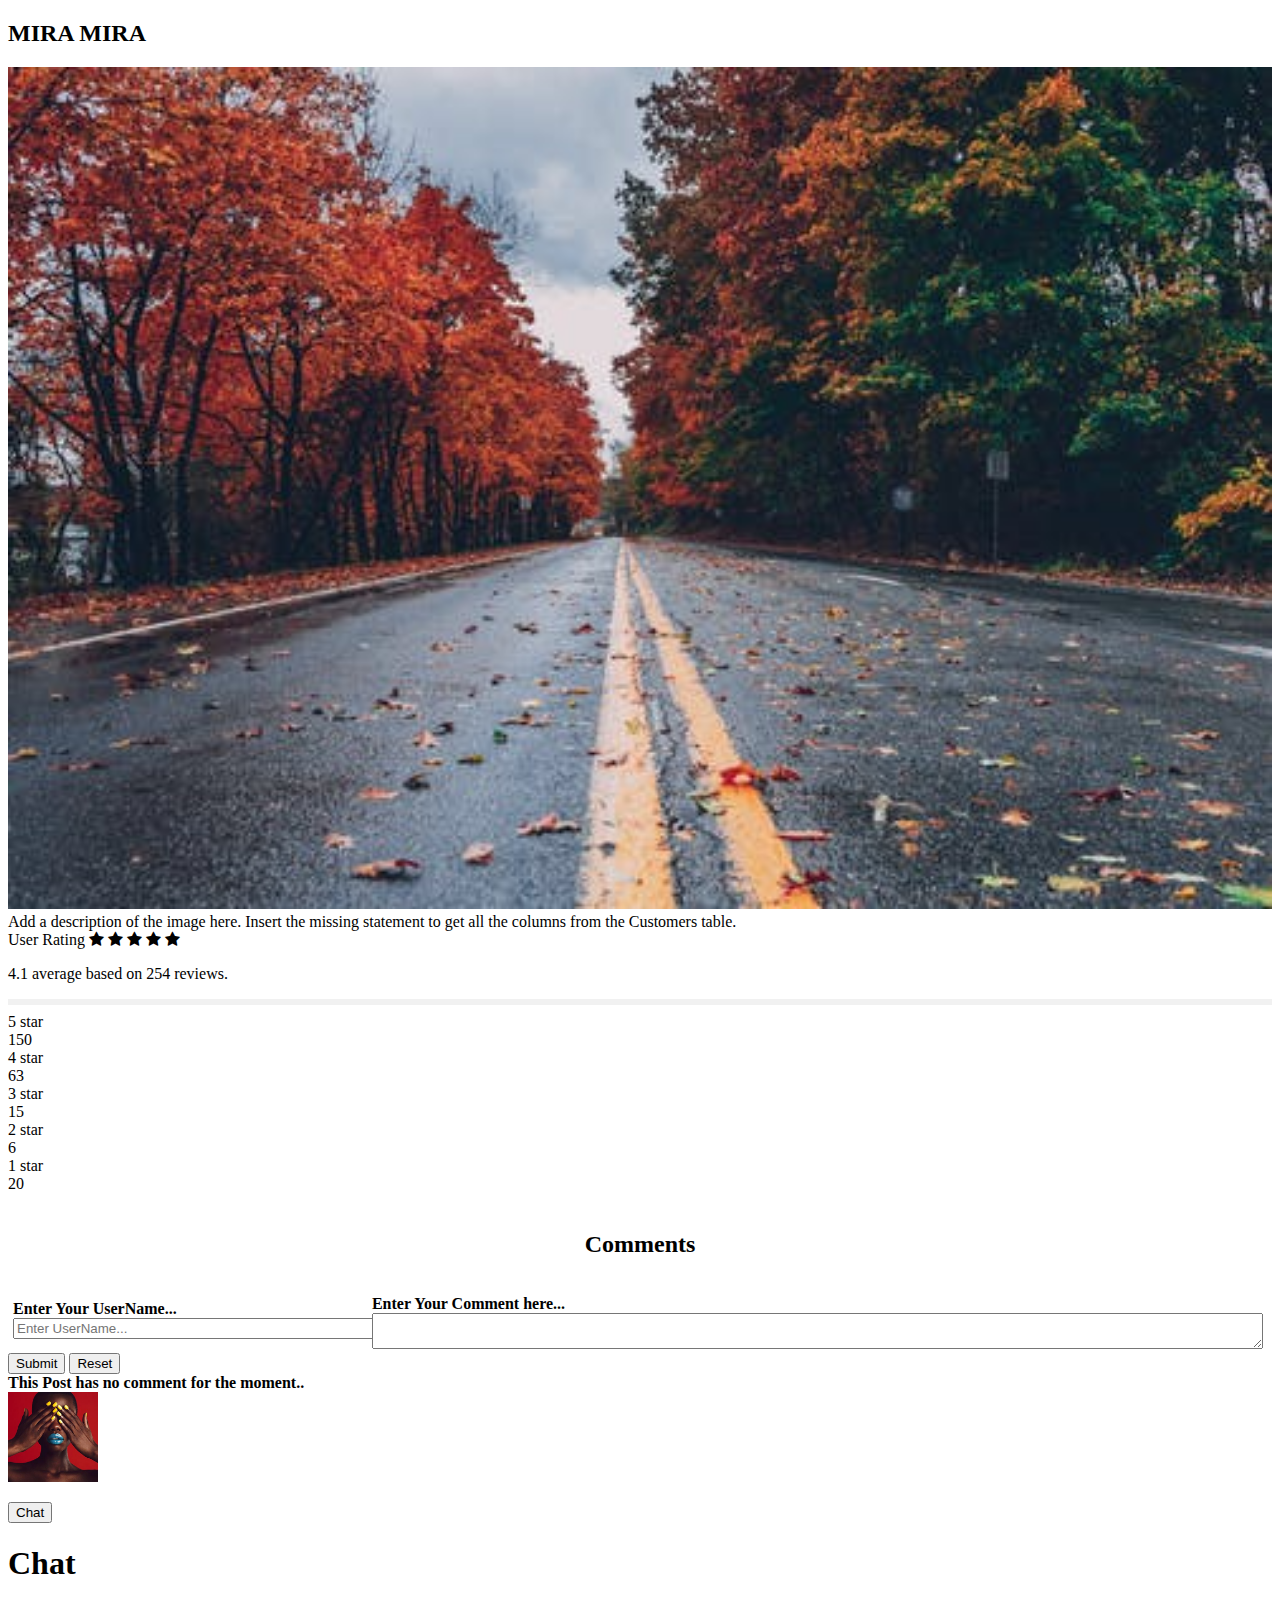
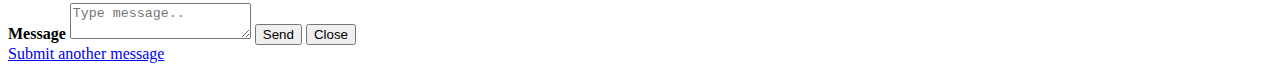
<file: articles/src/main/resources/templates/imageDetails.html>
<!DOCTYPE html>
<html xmlns="http://www.w3.org/1999/xhtml"
      xmlns:th="http://www.thymeleaf.org">
<html>

<head>
    <link rel="stylesheet" href="https://cdnjs.cloudflare.com/ajax/libs/font-awesome/4.7.0/css/font-awesome.min.css">

    <meta name="viewport" content="width=device-width, initial-scale=1">
    <meta content="text/html; charset=UTF-8" http-equiv="Content-Type"/>

    <title>CODE4DEM</title>

    <link rel="stylesheet" th:href="@{/css/style.css}">
    <link rel="stylesheet" th:href="@{/css/heart.css}">
    <link rel="stylesheet" th:href="@{/css/askQuestion.css}">
    <link rel="stylesheet" th:href="@{/css/comments.css}">
    <link rel="stylesheet" th:href="@{/css/imageDetails.css}">
    <link rel="stylesheet" th:href="@{/css/inputComment.css}">

    <script type="text/javascript" th:src="@{/js/galleryPage.js}"></script>
    <script type="text/javascript" th:src="@{/js/askQuestion.js}"></script>
    <script type="text/javascript" th:src="@{/js/scrollBar-showing-measure.js}"></script>

</head>

<body>

<div class="header">
    <h2>MIRA MIRA</h2>
    <div class="progress-container">
        <div class="progress-bar" id="myBar"></div>
    </div>
</div>

<div class="content">

    <div class="imageDetails">

        <img style="width:100%" src="../static/img/1.jpeg" th:src="@{img/1.jpeg}"/>

        <div class="desc">
            Add a description of the image here. Insert the missing statement to get all the
            columns from the Customers table.
        </div>

        <span class="heading">User Rating</span>
        <span class="fa fa-star checked"></span>
        <span class="fa fa-star checked"></span>
        <span class="fa fa-star checked"></span>
        <span class="fa fa-star checked"></span>
        <span class="fa fa-star"></span>
        <p>4.1 average based on 254 reviews.</p>
        <hr style="border:3px solid #f1f1f1">

        <div class="row">
            <div class="side">
                <div>5 star</div>
            </div>
            <div class="middle">
                <div class="bar-container">
                    <div class="bar-5"></div>
                </div>
            </div>
            <div class="side right">
                <div>150</div>
            </div>
            <div class="side">
                <div>4 star</div>
            </div>
            <div class="middle">
                <div class="bar-container">
                    <div class="bar-4"></div>
                </div>
            </div>
            <div class="side right">
                <div>63</div>
            </div>
            <div class="side">
                <div>3 star</div>
            </div>
            <div class="middle">
                <div class="bar-container">
                    <div class="bar-3"></div>
                </div>
            </div>
            <div class="side right">
                <div>15</div>
            </div>
            <div class="side">
                <div>2 star</div>
            </div>
            <div class="middle">
                <div class="bar-container">
                    <div class="bar-2"></div>
                </div>
            </div>
            <div class="side right">
                <div>6</div>
            </div>
            <div class="side">
                <div>1 star</div>
            </div>
            <div class="middle">
                <div class="bar-container">
                    <div class="bar-1"></div>
                </div>
            </div>
            <div class="side right">
                <div>20</div>
            </div>
        </div>


        <br>
        <!--comments section-->
        <div style="text-align: center;">
            <h2>Comments</h2>
        </div>
        <br>
        <!--comment inputForm-->
        <form action="#" th:action="@{/imageDetails}" th:object="${imageDetails}" method="post" class="enter-data-div">
            <div style="display: flex; width: 100%; ">

                <div style="width: 28%; margin: 5px;">
                    <b>Enter Your UserName... </b> <br>
                    <input class="buttonI button2" th:field="*{userName}" type="text" requiredminlength="1"
                           maxlength="20"
                           placeholder="Enter UserName..." pattern="[A-Za-z0-9]{1,20}"
                           style="width: 100%;" required/>
                </div>

                <div style="width: 70%;">
                    <b>Enter Your Comment here...</b><br>
                    <textarea name="comment" type="text" th:field="*{comment}" style="width: 100%;"
                              requiredminlength="1" maxlength="100" class="textArea1"
                              placeholder="Enter Your Comment here..." required> </textarea>
                </div>

            </div>

            <button class="button button1" type="submit" value="Submit">Submit</button>
            <input class="button button1" type="reset" value="Reset"/>
        </form>

        <!-- START FOREACH: for each comment create one of this div -->
        <div>
            <div th:if="${commentsList.isEmpty()}">
                <b>This Post has no comment for the moment..</b>
            </div>
            <div class="container" th:each="comment : ${commentsList}">
                <img style="width:90px" alt="Avatar" src="../static/img/10.jpg" th:src="@{img/10.jpg}"/>
                <p>
                    <b>
                        <span th:text="${comment.userName}"></span>
                    </b>

                    <b>
                        <span th:text="${comment.profession}"></span>
                    </b>
                </p>
                <p th:text="${comment.comment}">
                </p>
            </div>
        </div>


        <!-- END FOREACH-->

        <!--        <div class="container">-->
        <!--            <img style="width:90px" alt="Avatar" src="../static/img/13.jpg" th:src="@{img/13.jpg}"/>-->
        <!--            <p>-->
        <!--                &lt;!&ndash;                    userName&ndash;&gt;-->
        <!--                <span>Rebecca Flex.</span>-->
        <!--                &lt;!&ndash;                    profession&ndash;&gt;-->
        <!--                <span>CEO at Company.</span>-->
        <!--            </p>-->
        <!--            <p>No one is better than John Doe.</p>-->
        <!--        </div>-->

        <!--        <div class="container">-->
        <!--            <img style="width:90px" alt="Avatar" src="../static/img/14.jpeg" th:src="@{img/14.jpeg}"/>-->
        <!--            <p>-->
        <!--                <span>Rebecca Flex.</span>-->
        <!--                <span>CEO at Company.</span>-->
        <!--            </p>-->
        <!--            <p>No one is better than John Doe.</p>-->
        <!--        </div>-->

        <!--        <div class="container">-->
        <!--            <img style="width:90px" alt="Avatar" src="../static/img/15.webp" th:src="@{img/15.webp}"/>-->
        <!--            &lt;!&ndash;                <img src="img\15.webp" alt="Avatar" style="width:90px">&ndash;&gt;-->
        <!--            <p>-->
        <!--                <span>Rebecca Flex.</span>-->
        <!--                <span>CEO at Company.</span>-->
        <!--            </p>-->
        <!--            <p>No one is better than John Doe.</p>-->
        <!--        </div>-->

        <!--        <div class="container">-->
        <!--            <img style="width:90px" alt="Avatar" src="../static/img/9.jpg" th:src="@{img/9.jpg}"/>-->
        <!--            <p>-->
        <!--                <span>Rebecca Flex.</span>-->
        <!--                <span>CEO at Company.</span>-->
        <!--            </p>-->
        <!--            <p>No one is better than John Doe.</p>-->
        <!--        </div>-->
    </div>

    <!--chat or askQuestion Button-->
    <button class="open-button" onclick="openForm()">Chat</button>

    <div class="chat-popup" id="myForm">
        <form action="/action_page.php" class="form-container">
            <h1>Chat</h1>

            <label for="msg"><b>Message</b></label>
            <textarea placeholder="Type message.." name="msg" required></textarea>

            <button type="submit" class="btn">Send</button>
            <button type="button" class="btn cancel" onclick="closeForm()">Close</button>
        </form>
    </div>
    <!--chat or askQuestion Button-->

    <a href="/gallery">Submit another message</a>

</div>
</body>

</html>
</file>
